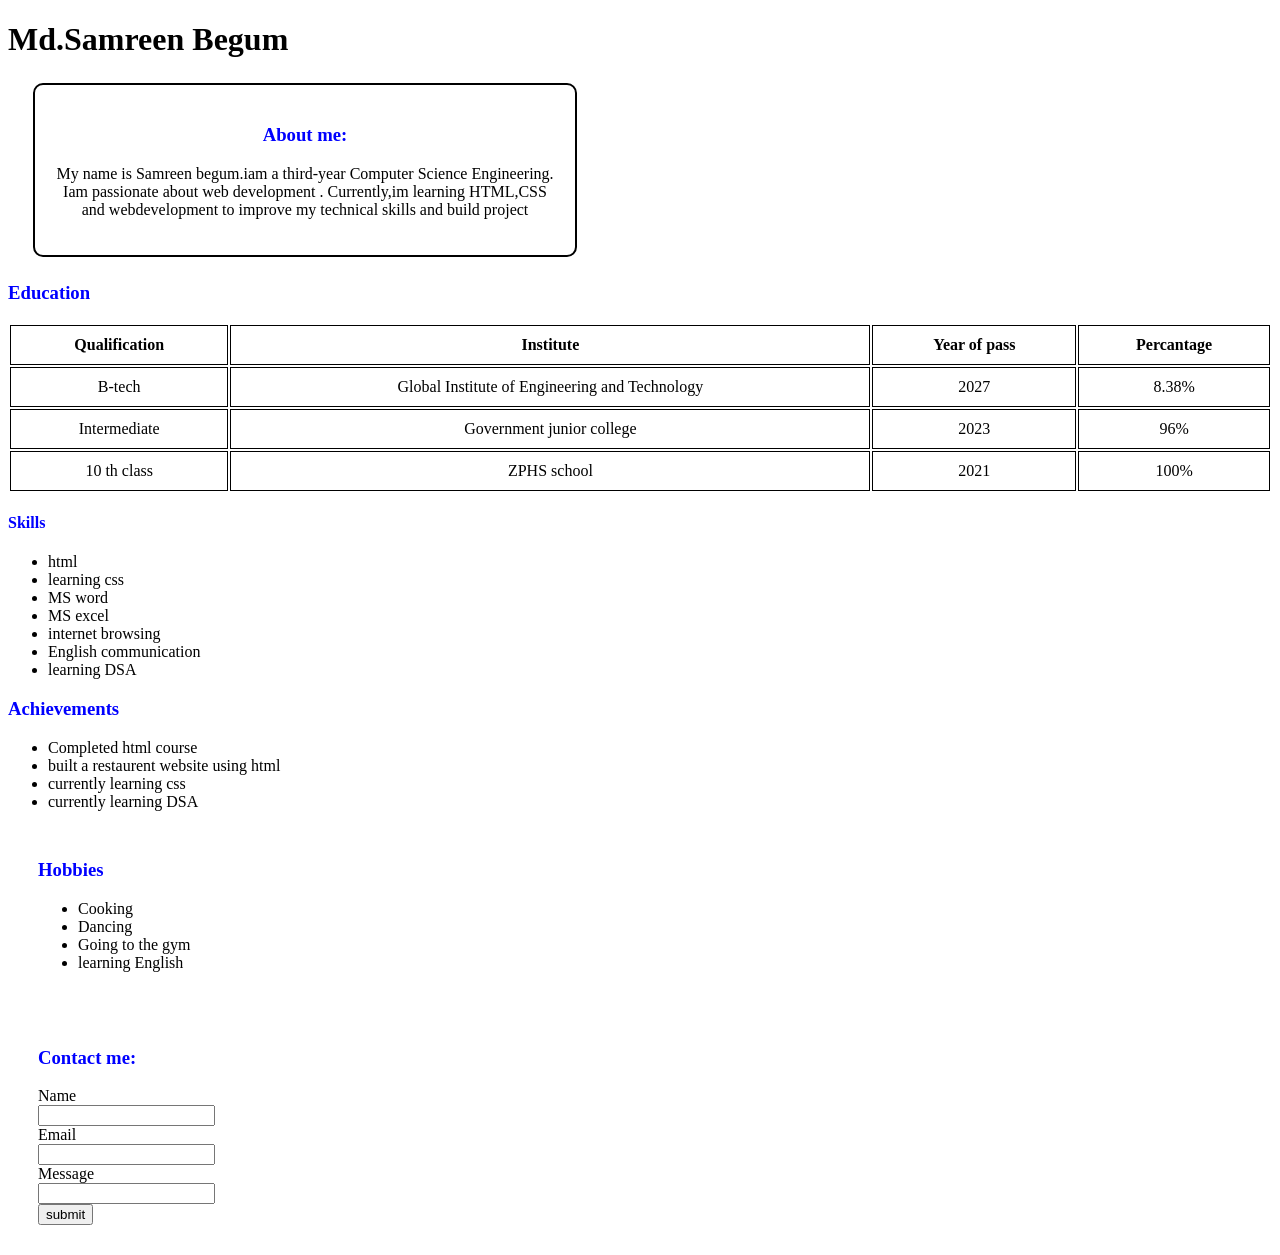
<file: index.html>
<!DOCTYPE html>
<html lang="en">
<head>
    <meta charset="UTF-8">
    <meta name="viewport" content="width=device-width, initial-scale=1.0">
    <title>portfolio-website</title>
    <link rel="stylesheet" href="style.css ">
</head>
<body>
   <span> <h1> Md.Samreen Begum</h1> </span>
    </head>
    <div class="about">
    <h3 class=" abouth">About me:</h3>

    <p>
     My name is Samreen begum.iam a third-year Computer Science Engineering. 
     Iam passionate about web development .
     Currently,im learning HTML,CSS and webdevelopment to improve my technical skills and build project 
    </p>
    </div id="education">
    <h3 class="educationh">
        Education
    </h3>
    <table >
        <tr>
            <th>Qualification </th>
            <th>Institute</th>
            <th>Year of pass</th>
            <th>Percantage</th>
        </tr>
        <tr>
            <td> B-tech</td>
            <td> Global Institute of Engineering and Technology</td>
            <td> 2027</td>
            <td> 8.38%</td>
        </tr>
        <tr>
            <td> Intermediate</td>
            <td> Government junior college</td>
            <td> 2023</td>
            <td> 96%</td>
        </tr>
        <tr>
            <td> 10 th class</td>
            <td> ZPHS school</td>
            <td> 2021</td>
            <td> 100%</td>
        </tr>


    </table>
    <div id="skills">
    <h4 class="skillsh">Skills</h4>
    
    <ul>
        <li> html</li>
        <li>learning css</li>
        <li> MS word</li>
        <li> MS excel</li>
        <li> internet browsing</li>
        <li> English communication</li>
        <li>learning DSA</li>
    </ul> 
    </div >

    <div id="achiev">
    <h3 class="Achievh">Achievements</h3>
    <ul>
        <li> Completed html course</li>
        <li> built a restaurent website using html</li>
        <li> currently learning css</li>
        <li> currently learning DSA</li>
    </ul>
    </div>
    <div id="hobbies">
    <h3 class="hobbiesh" >Hobbies</h3>

    <ul>
        <li>Cooking</li>
        <li>Dancing</li>
        <li> Going to the gym</li>
        <li> learning English</li>
    </ul>
    </div>
    <div class="contactme">
    <h3 id="contactmeh">Contact me: </h3>
    <form >
        <label > Name</label><br>
        <input type="text"> <br>
        <label > Email</label><br>
        <input type="text"><br>
        <label > Message</label> <br>
        <input type="text"><br>

        <input type="submit" value="submit"><br>
        </div>
    </form>
</body>
</html>
</file>
<file: style.css>
th,td{
    border: 2px solid black;
}
.about{
    width: 500px;
    border: 2px solid black;
    padding: 20px;
    margin: 25px;
    border-radius: 10px;
    text-align: center;
     }
     .abouth{/* class selector*/
color: blue;

     }
     #education{
        border: 2px solid black;
        padding: 20px;
        margin: 20px;
        

     }
     .educationh{
        color:blue ;
        
    
     }
     table{
        width: 100%;
     }
     th,td{
        border: 1px solid black;
        padding: 10px;
        text-align: center;
     }
     .skillsh{
        color: blue;
        
     }
     #skill{
        margin: 20px;
        padding: 10px;

    }

    .achiev{
        margin: 20px;
        padding: 10px;
    }
    div h3:first-child{
        color: blue;
    }
    .hobbiesh{
       
        color: blue;
    }
    #hobbies{
        margin: 20px;
        padding: 10px;
    }
    .contactme{
        margin: 20px;
        padding: 10px;
    }
    #contactmeh{
        color: blue;
    }
</file>
